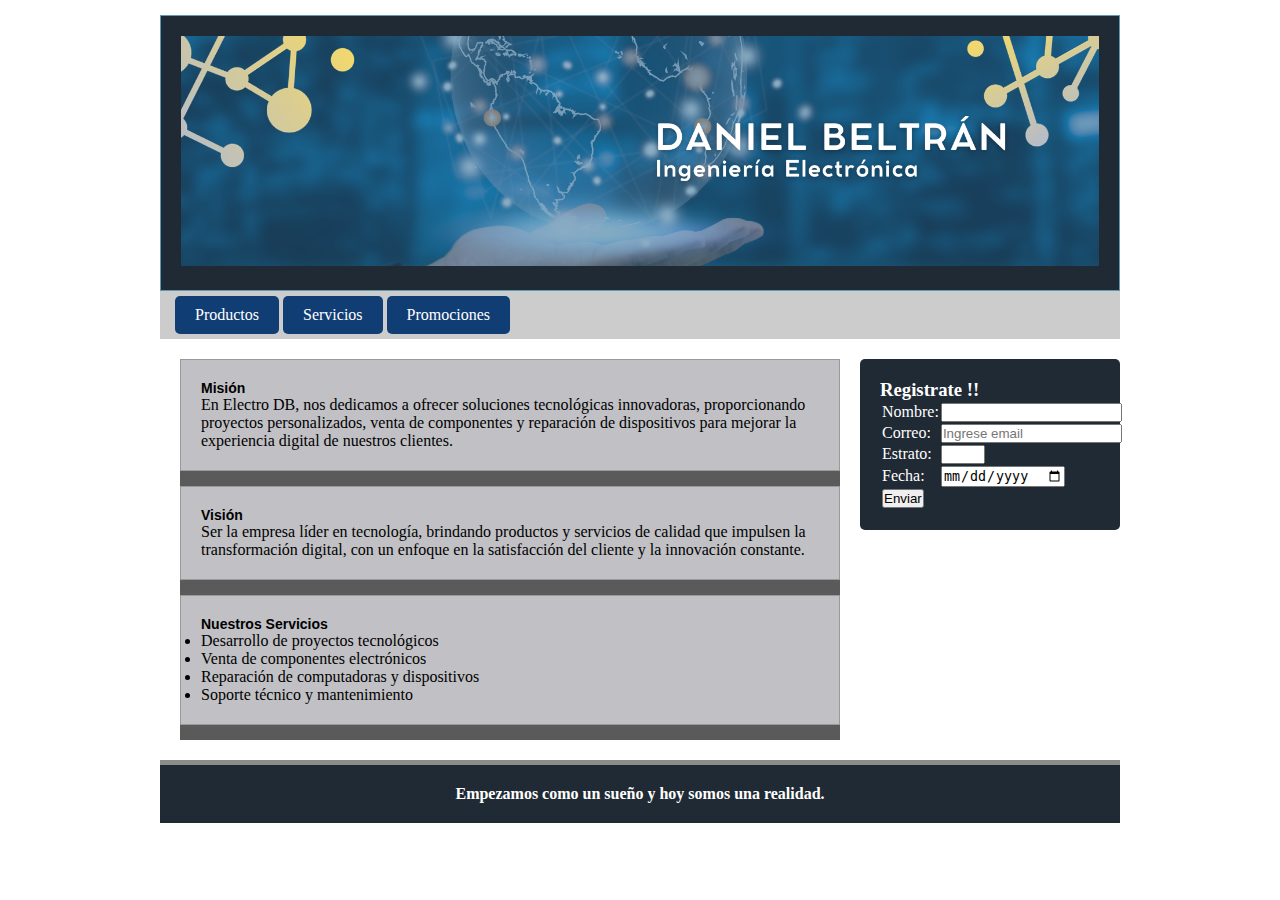
<file: index.html>
<!DOCTYPE html>
<html lang="en">
<head>
    <meta charset="UTF-8">
    <meta name="viewport" content="width=device-width, initial-scale=1.0">
    <title>ELECTRO DB</title>
    <link rel="stylesheet" href="estilos.css" type="text/css">
    <link rel="icon" type="image/png" href="icono.jpeg"> <!-- Favicon -->
</head>
<body>

    <div id="cuerpo"> <!-- pendiente cerrar </div> --> 
    <header id="cabecera"> <img src="Banner.png" width="300" height="200" alt="Banner" class="banner-img"></header>
    <nav id="menu"> <!--Este es el espacio del menú de navegación -->

        <a href="Productos.html" class="enlace_menu">Productos</a>
        <a href="Servicios.html" class="enlace_menu">Servicios</a>
        <a href="Promociones.html" class="enlace_menu">Promociones</a>

        
    </nav>

    <section id="seccion"> <!--Este es el espacio de la sección-->

        <article class="articulo">
            <h2>Misión</h2>
            <p>En Electro DB, nos dedicamos a ofrecer soluciones tecnológicas innovadoras, proporcionando proyectos personalizados, venta de componentes y reparación de dispositivos para mejorar la experiencia digital de nuestros clientes.</p>
        </article>
        
        <article class="articulo">
            <h2>Visión</h2>
            <p>Ser la empresa líder en tecnología, brindando productos y servicios de calidad que impulsen la transformación digital, con un enfoque en la satisfacción del cliente y la innovación constante.</p>
        </article>
        
        <article class="articulo">
            <h2>Nuestros Servicios</h2>
            <ul>
                <li>Desarrollo de proyectos tecnológicos</li>
                <li>Venta de componentes electrónicos</li>
                <li>Reparación de computadoras y dispositivos</li>
                <li>Soporte técnico y mantenimiento</li>
            </ul>
        </article>
        
    </section>

<aside id="lateral"> <!--Este es el espacio de el fromulario-->
    <h3>Registrate !!</h3>
    <form name="formulario">
        <!--<h2>Formulario Web</h2>-->
        <table border="0">
            <tr>
                <td>Nombre:</td>
                <td><input type="text" name="txtNombre" required></td>
            </tr>
            <tr>
                <td>Correo:</td>
                <td><input type="email" name="miEmail" placeholder="Ingrese email"></td>
            </tr>
            <tr>
                <td>Estrato:</td>
                <td><input type="number" name="numEst" min="1" max="6" step="1"></td>
            </tr>
            <tr>
                <td>Fecha:</td>
                <td><input type="date" name="fecha" required></td>
            </tr>
            <tr>
                <td colspan="2"><input type="submit" name="btnEnviar" value="Enviar"></td>
            </tr>
        </table>
    </form>
</aside>

    <footer id="pie"><h4>Empezamos como un sueño y hoy somos una realidad.</h4></footer>
    
</body>
</html>
</file>
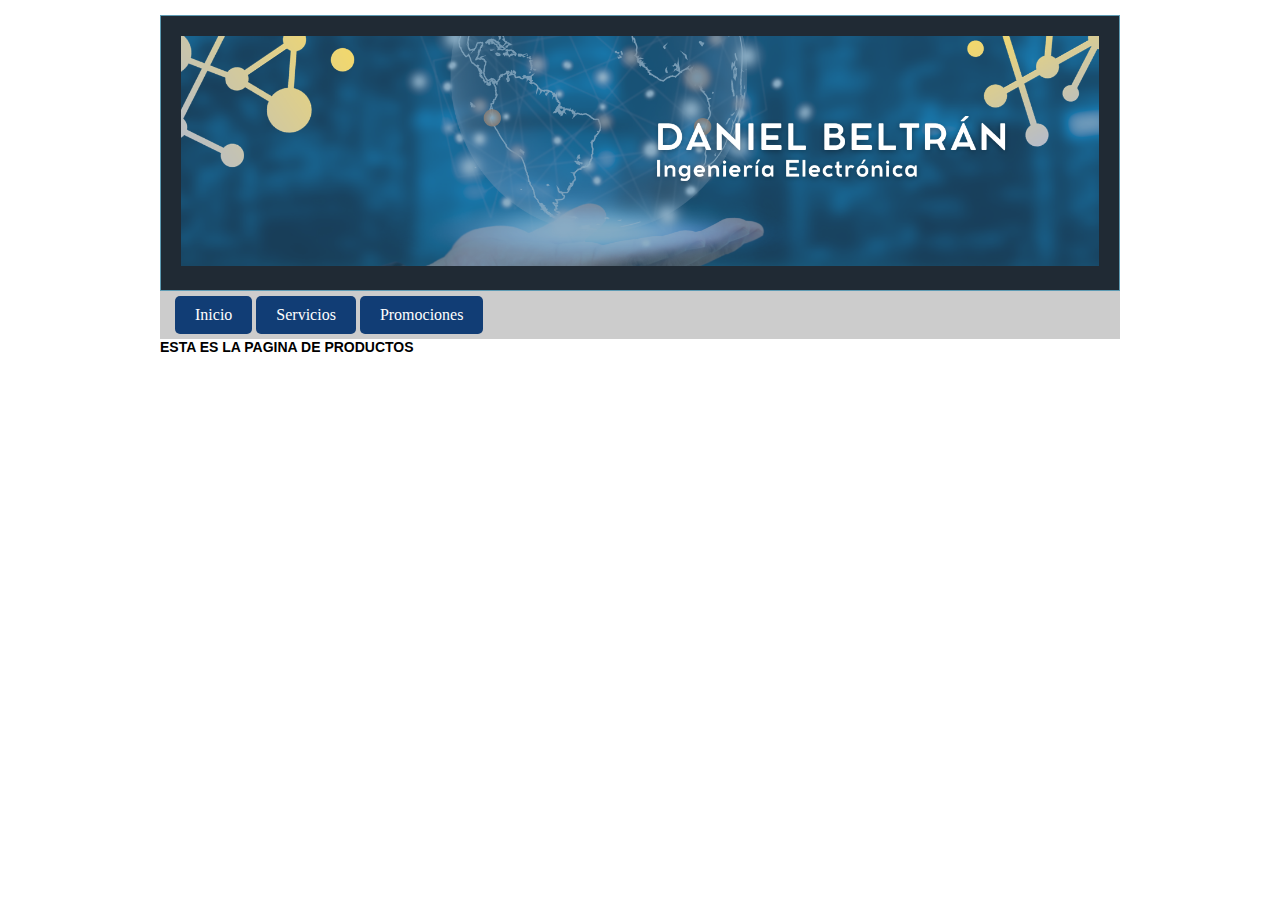
<file: Productos.html>
<!DOCTYPE html>
<html lang="en">
<head>
    <meta charset="UTF-8">
    <meta name="viewport" content="width=device-width, initial-scale=1.0">
    <title>Productos DB</title>
    <link rel="stylesheet" href="estilos.css" type="text/css">
    <link rel="icon" type="image/png" href="icono.jpeg"> <!-- Favicon -->
</head>

<body>
    <div id="cuerpo"> <!-- pendiente cerrar </div> --> 
    <header id="cabecera"> <img src="Banner.png" width="300" height="200" alt="Banner" class="banner-img"></header>
    <nav id="menu"> <!--Este es el espacio del menú de navegación -->

        <a href="sitio1.html" class="enlace_menu">Inicio</a>
        <a href="Servicios.html" class="enlace_menu">Servicios</a>
        <a href="Promociones.html" class="enlace_menu">Promociones</a>
 
    </nav>

    <h2>ESTA ES LA PAGINA DE PRODUCTOS</h2>
</body>
</html>
</file>
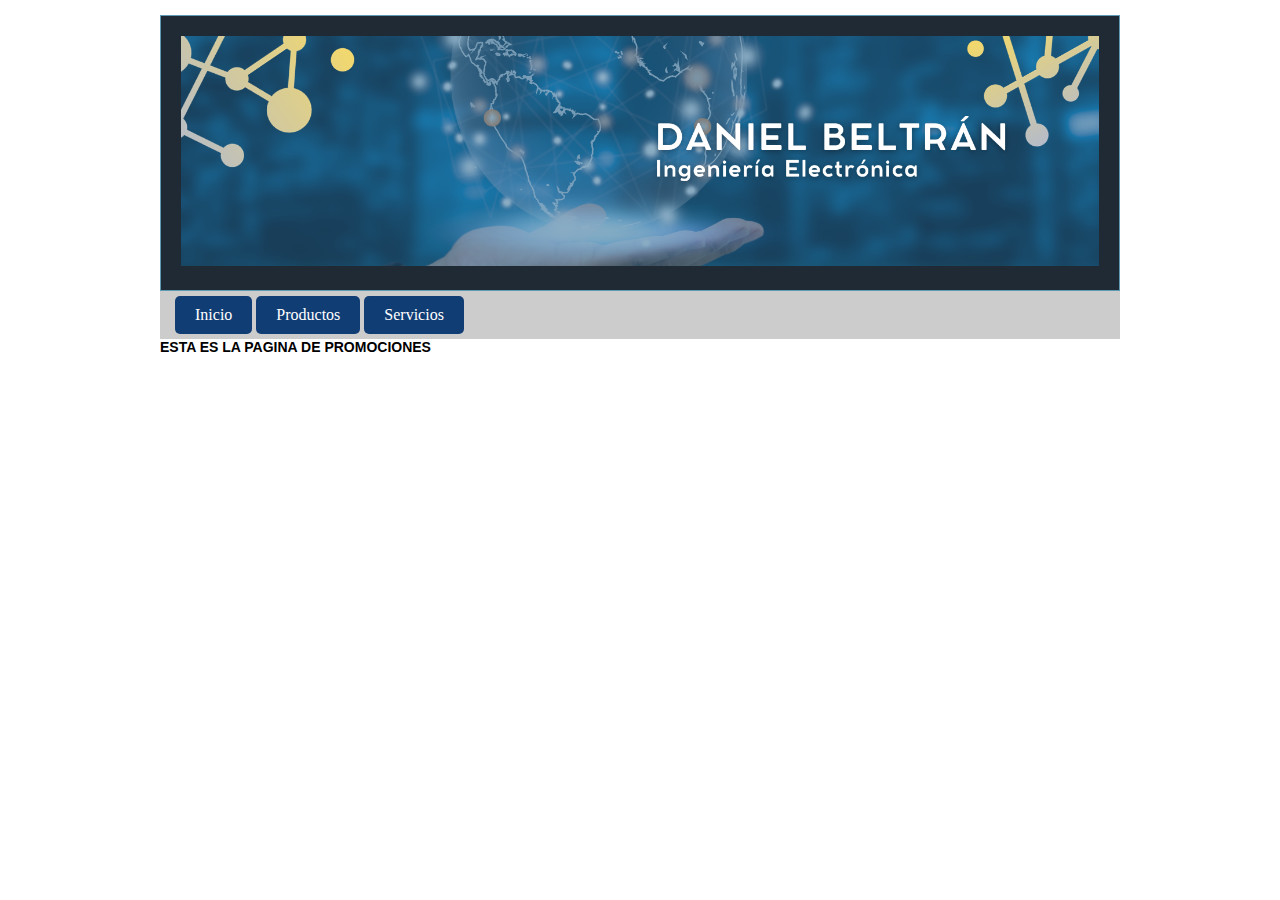
<file: Promociones.html>
<!DOCTYPE html>
<html lang="en">
<head>
    <meta charset="UTF-8">
    <meta name="viewport" content="width=device-width, initial-scale=1.0">
    <title>Promociones DB</title>
    <link rel="stylesheet" href="estilos.css" type="text/css">
    <link rel="icon" type="image/png" href="icono.jpeg"> <!-- Favicon -->
</head>
<body>
    <div id="cuerpo"> <!-- pendiente cerrar </div> --> 
    <header id="cabecera"> <img src="Banner.png" width="300" height="200" alt="Banner" class="banner-img"></header>
    <nav id="menu"> <!--Este es el espacio del menú de navegación -->

        <a href="index.html" class="enlace_menu">Inicio</a>
        <a href="Productos.html" class="enlace_menu">Productos</a>
        <a href="Servicios.html" class="enlace_menu">Servicios</a>
    </nav>
    <h2>ESTA ES LA PAGINA DE PROMOCIONES</h2>
</body>
</html>
</file>
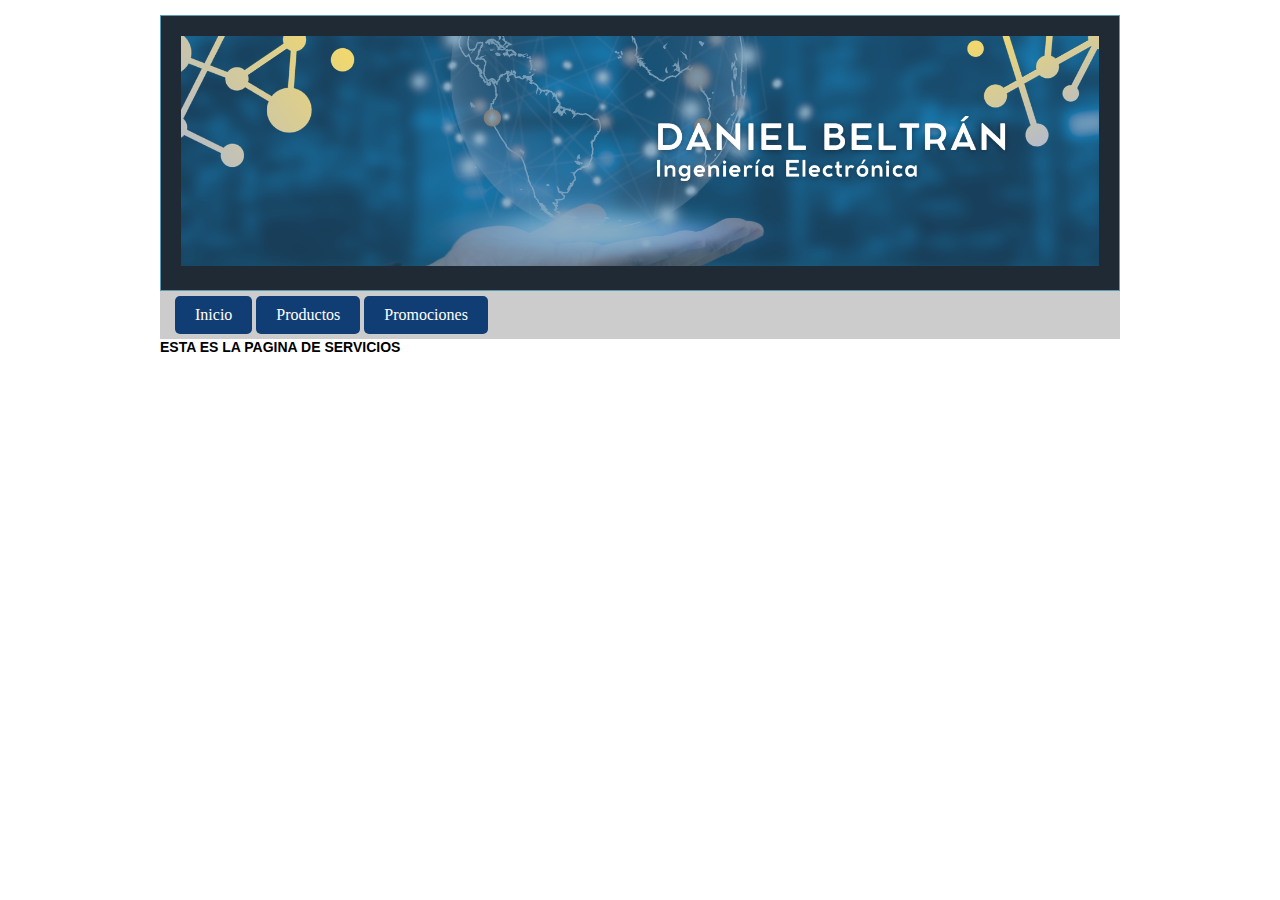
<file: Servicios.html>
<!DOCTYPE html>
<html lang="en">
<head>
    <meta charset="UTF-8">
    <meta name="viewport" content="width=device-width, initial-scale=1.0">
    <title>Servicios DB</title>
    <link rel="stylesheet" href="estilos.css" type="text/css">
    <link rel="icon" type="image/png" href="icono.jpeg"> <!-- Favicon -->
</head>
<body>
    <div id="cuerpo"> <!-- pendiente cerrar </div> --> 
    <header id="cabecera"> <img src="Banner.png" width="300" height="200" alt="Banner" class="banner-img"></header>
    <nav id="menu"> <!--Este es el espacio del menú de navegación -->

        <a href="index.html" class="enlace_menu">Inicio</a>
        <a href="Productos.html" class="enlace_menu">Productos</a>
        <a href="Promociones.html" class="enlace_menu">Promociones</a>
 
    </nav>
    <h2>ESTA ES LA PAGINA DE SERVICIOS</h2>
</body>
</html>
</file>
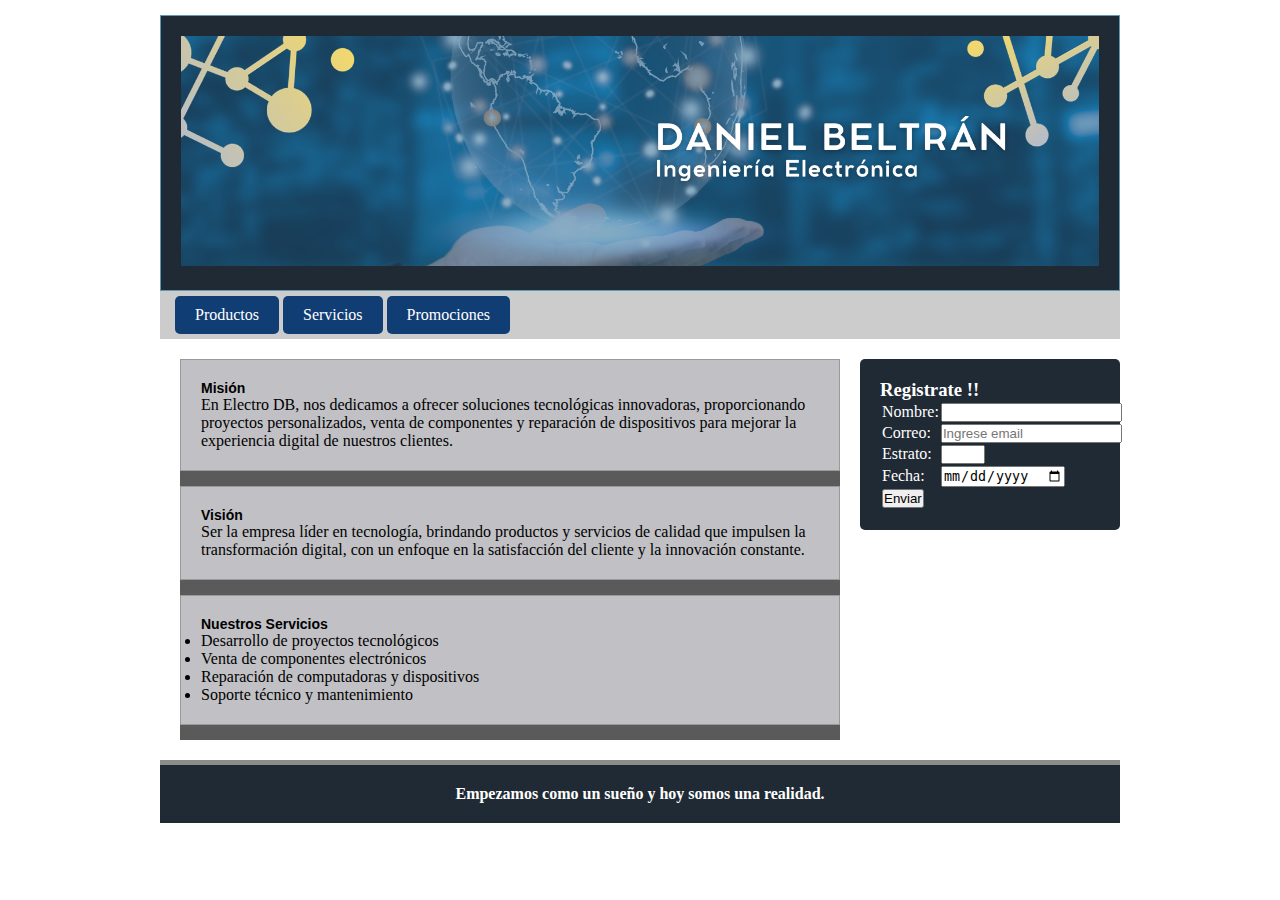
<file: sitio1.html>
<!DOCTYPE html>
<html lang="en">
<head>
    <meta charset="UTF-8">
    <meta name="viewport" content="width=device-width, initial-scale=1.0">
    <title>ELECTRO DB</title>
    <link rel="stylesheet" href="estilos.css" type="text/css">
    <link rel="icon" type="image/png" href="icono.jpeg"> <!-- Favicon -->
</head>
<body>

    <div id="cuerpo"> <!-- pendiente cerrar </div> --> 
    <header id="cabecera"> <img src="Banner.png" width="300" height="200" alt="Banner" class="banner-img"></header>
    <nav id="menu"> <!--Este es el espacio del menú de navegación -->

        <a href="Productos.html" class="enlace_menu">Productos</a>
        <a href="Servicios.html" class="enlace_menu">Servicios</a>
        <a href="Promociones.html" class="enlace_menu">Promociones</a>

        
    </nav>

    <section id="seccion"> <!--Este es el espacio de la sección-->

        <article class="articulo">
            <h2>Misión</h2>
            <p>En Electro DB, nos dedicamos a ofrecer soluciones tecnológicas innovadoras, proporcionando proyectos personalizados, venta de componentes y reparación de dispositivos para mejorar la experiencia digital de nuestros clientes.</p>
        </article>
        
        <article class="articulo">
            <h2>Visión</h2>
            <p>Ser la empresa líder en tecnología, brindando productos y servicios de calidad que impulsen la transformación digital, con un enfoque en la satisfacción del cliente y la innovación constante.</p>
        </article>
        
        <article class="articulo">
            <h2>Nuestros Servicios</h2>
            <ul>
                <li>Desarrollo de proyectos tecnológicos</li>
                <li>Venta de componentes electrónicos</li>
                <li>Reparación de computadoras y dispositivos</li>
                <li>Soporte técnico y mantenimiento</li>
            </ul>
        </article>
        
    </section>

<aside id="lateral"> <!--Este es el espacio de el fromulario-->
    <h3>Registrate !!</h3>
    <form name="formulario">
        <!--<h2>Formulario Web</h2>-->
        <table border="0">
            <tr>
                <td>Nombre:</td>
                <td><input type="text" name="txtNombre" required></td>
            </tr>
            <tr>
                <td>Correo:</td>
                <td><input type="email" name="miEmail" placeholder="Ingrese email"></td>
            </tr>
            <tr>
                <td>Estrato:</td>
                <td><input type="number" name="numEst" min="1" max="6" step="1"></td>
            </tr>
            <tr>
                <td>Fecha:</td>
                <td><input type="date" name="fecha" required></td>
            </tr>
            <tr>
                <td colspan="2"><input type="submit" name="btnEnviar" value="Enviar"></td>
            </tr>
        </table>
    </form>
</aside>

    <footer id="pie"><h4>Empezamos como un sueño y hoy somos una realidad.</h4></footer>
    
</body>
</html>
</file>
<file: estilos.css>
*{
margin: 0px;
padding: 0px;

}


.banner-img {
    width: 100%;
    height: 100%;
    object-fit: cover; /* Ajusta la imagen sin deformarla */
}

h1{
    font: bold;
    font-size: 20px;
    font-family: Verdana, Arial, sans-serif;
}

h2{
    font: bold 14px verdana, arial, sans-serif;
}

body{
    text-align: center;
}

#cuerpo{
    width: 960px;
    margin: 15px auto;
    text-align: left;
}

#cabecera{
    background-color: #202A34;
    border: 1px solid#5e9bb3;
    padding: 20px;
    color: white; 
}

#menu{
    background: #cccccc;
    padding: 5px 15px;
}

#seccion{
    float: left; /**/
    width: 660px;
    margin: 20px;
    background: rgb(90, 90, 90);
}

.articulo{
    background: #c1c1c5;
    border: 1px solid #999999;
    color: black;
    padding: 20px;
    margin-bottom: 15px;
}

span.pspan{
    vertical-align: super;
}

#lateral{
    float: left;
    width: 220px;
    margin: 20px 0px;
    padding: 20px;
    background: #202A34;
    color: white;
    border-radius: 5px;
}

#pie{
    clear: both;
    text-align: center;
    padding: 20px;
    border-top: 5px solid #8a8d8a;
    background:  #202A34;
    color: white;
}


.enlace_menu {
    display: inline-block;  /* Permite que el enlace tenga dimensiones como un botón */
    background-color: #113d75;  /* Color de fondo azul */
    color: white;  /* Texto en color blanco */
    padding: 10px 20px;  /* Espaciado interno */
    text-decoration: none;  /* Elimina el subrayado del enlace */
    border-radius: 5px;  /* Bordes redondeados */
    font-size: 16px;  /* Tamaño de fuente */
    border: none;  /* Elimina bordes */
    transition: background 0.3s;  /* Efecto suave al pasar el mouse */
}

.enlace_menu:hover {
    background-color: #0056b3;  /* Color más oscuro al pasar el mouse */
}
</file>
